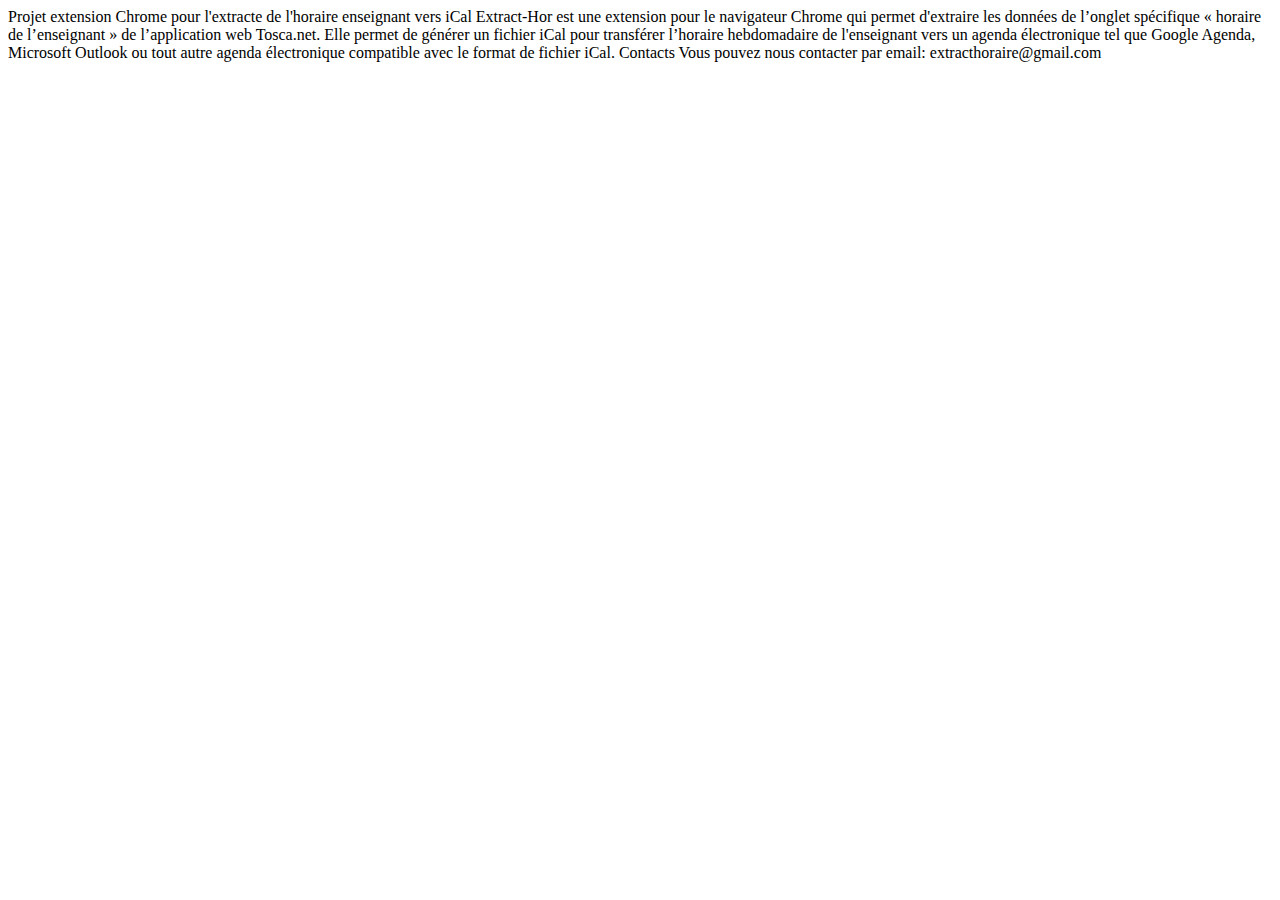
<file: index.html>
<html>
<head>
<title>Extract-Hor</title>
<meta name="google-site-verification" content="7zFp7BA5mbGIFpWr2w6InYqohQNXF0RlkVrTkf3_E-g" />
</head>
<body>
 Projet extension Chrome pour l'extracte de l'horaire enseignant vers iCal


Extract-Hor est une extension pour le navigateur Chrome qui permet d'extraire les données de l’onglet spécifique « horaire de l’enseignant » de l’application web Tosca.net. Elle permet de générer un fichier iCal pour transférer l’horaire hebdomadaire de l'enseignant vers un agenda électronique tel que Google Agenda, Microsoft Outlook ou tout autre agenda électronique compatible avec le format de fichier iCal.


Contacts
Vous pouvez nous contacter par email: extracthoraire@gmail.com
</body>
</html>
</file>
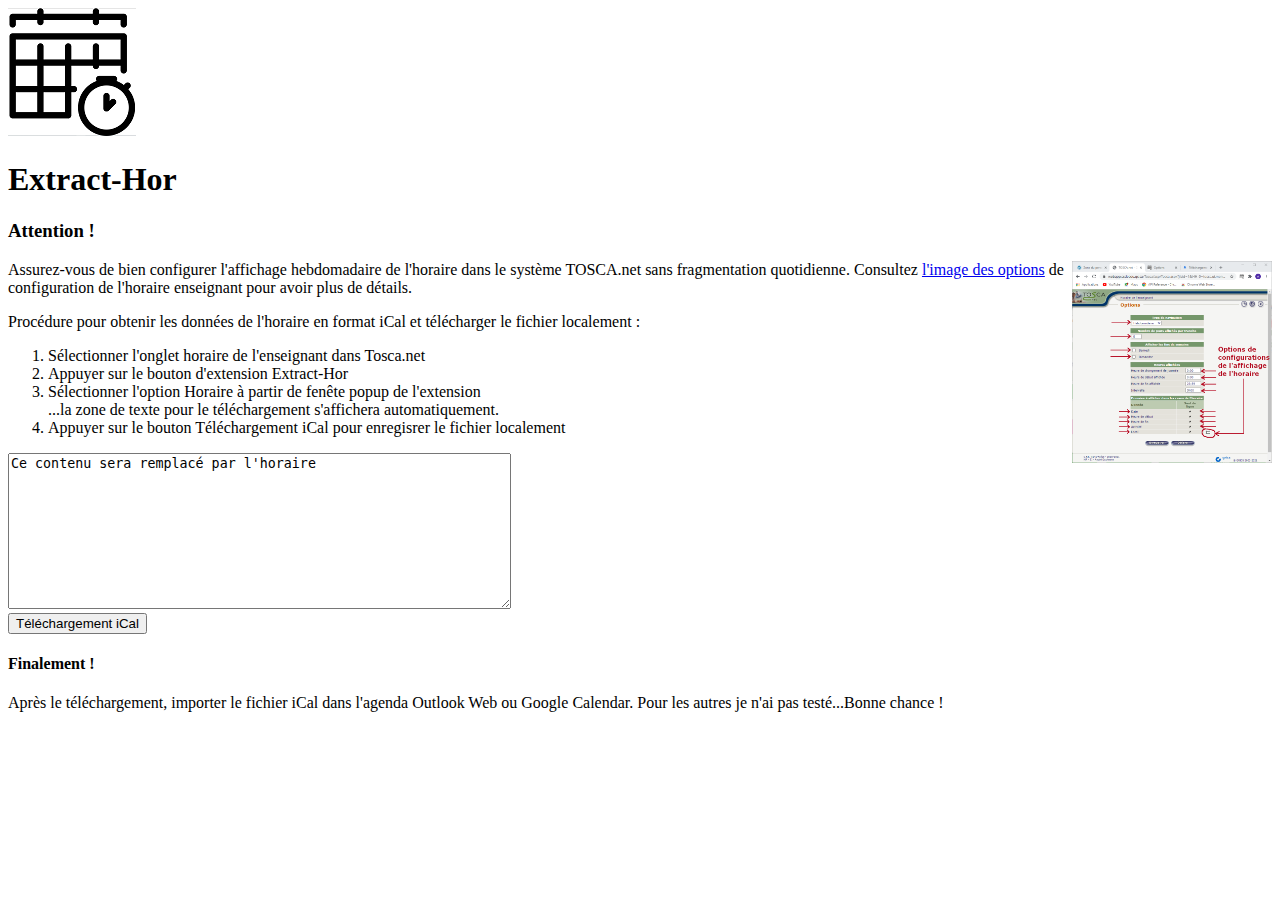
<file: options/options.html>
<!DOCTYPE html>
<!--
To change this license header, choose License Headers in Project Properties.
To change this template file, choose Tools | Templates
and open the template in the editor.
-->
<html>
    <head>
        <title>Options</title>
        <meta charset="UTF-8">
        <meta name="viewport" content="width=device-width, initial-scale=1.0">
    </head>
    <body>
        <div>
            <img src='../icons/horaire-128.png'/>            
            <h1>Extract-Hor</h1>
        </div>
        
        <div>
            <h3>Attention !</h3>
            <p>    
                <img style="float: right;width: 200px" src='../images/config-tosca.png'/> 
                Assurez-vous de bien configurer l'affichage hebdomadaire de l'horaire dans le système 
                TOSCA.net sans fragmentation quotidienne.  Consultez <a href="../images/config-tosca.png">l'image des options</a> de configuration de l'horaire
                enseignant pour avoir plus de détails.
            </p>
        
        </div>
        <p>Procédure pour obtenir les données de l'horaire en format iCal et télécharger le fichier localement :
        <ol>
            <li>Sélectionner l'onglet horaire de l'enseignant dans Tosca.net </li>
            <li>Appuyer sur le bouton d'extension Extract-Hor</li>
            <li>Sélectionner l'option Horaire à partir de fenête popup de l'extension</li>
            <quote>...la zone de texte pour le téléchargement s'affichera automatiquement.</quote>

            <li>Appuyer sur le bouton Téléchargement iCal pour enregisrer le fichier localement</li>            
            
        </ol>
        
       
        
        <textarea id="text-val" cols="60" rows="10">Ce contenu sera remplacé par l'horaire</textarea><br/>
        <input type="button" id="dwn-btn" value="Téléchargement iCal"/>
        <script src="options.js"></script>
        
        <div>
            <h4>Finalement !</h4>
            <p>
                Après le téléchargement, importer le fichier iCal dans l'agenda Outlook Web ou Google Calendar. 
                Pour les autres je n'ai pas testé...Bonne chance !
            </p>        
        </div>        
        
    </body>
</html>
</file>
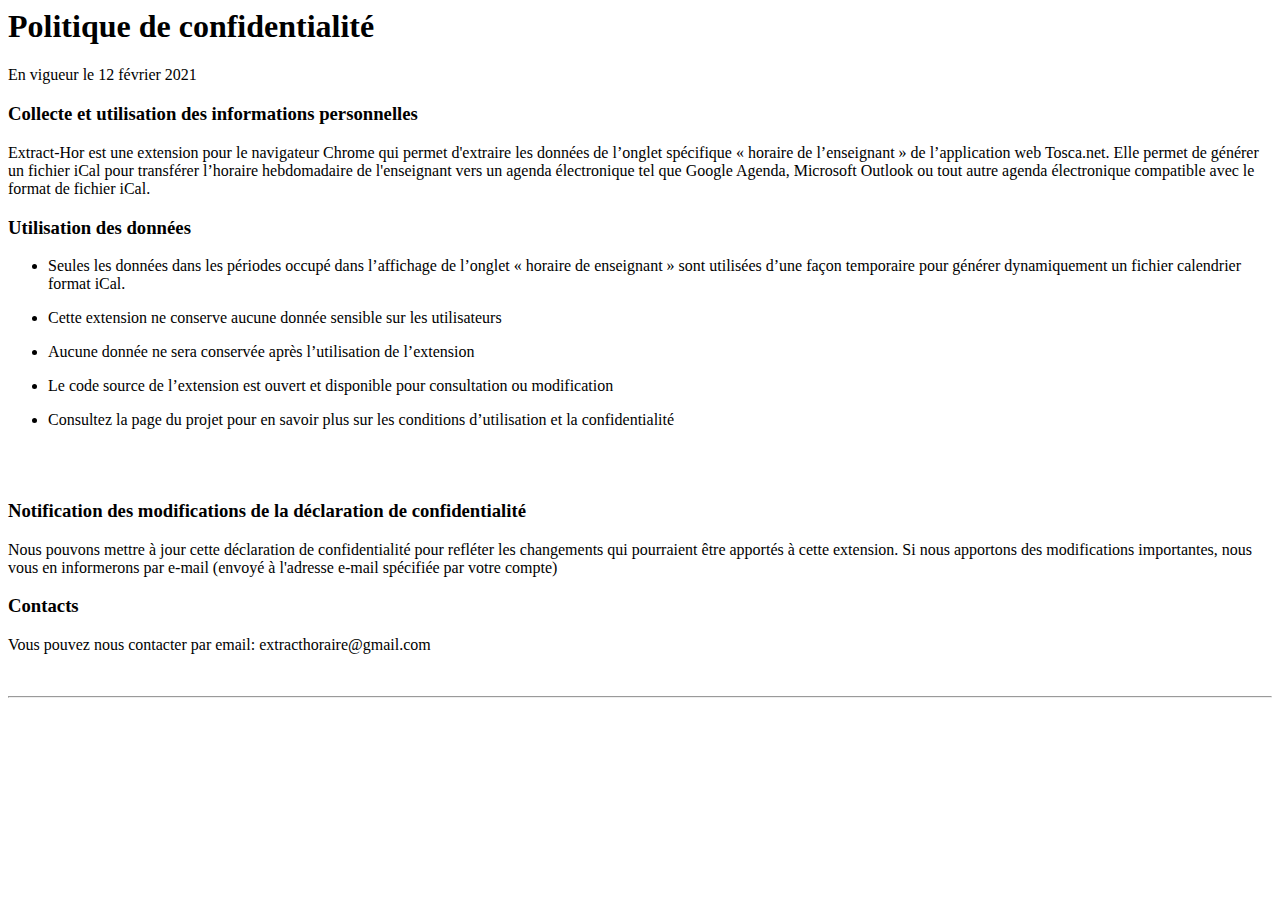
<file: policy/policy.html>
<!DOCTYPE HTML PUBLIC "-//W3C//DTD HTML 4.0 Transitional//EN">
<HTML>
<HEAD>
	<META HTTP-EQUIV="CONTENT-TYPE" CONTENT="text/html; charset=windows-1252">
	<TITLE>Politique de confidentialit&eacute;</TITLE>
	<META NAME="GENERATOR" CONTENT="OpenOffice 4.1.8  (Win32)">
	<META NAME="CREATED" CONTENT="0;0">
	<META NAME="CHANGEDBY" CONTENT="Andr&eacute; Duchesne">
	<META NAME="CHANGED" CONTENT="20210212;10025753">
	<!-- saved from url=(0034)http://easyscreen.net/privacy.html -->
	<STYLE TYPE="text/css">
	<!--
		H3.cjk { font-family: "SimSun" }
		H3.ctl { font-family: "Lucida Sans" }
	-->
	</STYLE>
</HEAD>
<BODY LANG="fr-FR" DIR="LTR">
<H1>Politique de confidentialit&eacute;</H1>
<P>En vigueur le 12 f&eacute;vrier 2021</P>
<H3 CLASS="western">Collecte et utilisation des informations
personnelles</H3>
<P>Extract-Hor est une extension pour le navigateur Chrome qui permet
d'extraire les donn&eacute;es de l&rsquo;onglet sp&eacute;cifique &laquo;
horaire de l&rsquo;enseignant &raquo; de l&rsquo;application web
Tosca.net. Elle permet de g&eacute;n&eacute;rer un fichier iCal pour
transf&eacute;rer l&rsquo;horaire hebdomadaire de l'enseignant vers
un agenda &eacute;lectronique tel que Google Agenda, Microsoft
Outlook ou tout autre agenda &eacute;lectronique compatible avec le
format de fichier iCal. 
</P>
<H3 CLASS="western" STYLE="page-break-after: avoid">Utilisation des
donn&eacute;es</H3>
<UL>
	<LI><P>Seules les donn&eacute;es dans les p&eacute;riodes occup&eacute;
	dans l&rsquo;affichage de l&rsquo;onglet &laquo;&nbsp;horaire de
	enseignant&nbsp;&raquo; sont utilis&eacute;es d&rsquo;une fa&ccedil;on
	temporaire pour g&eacute;n&eacute;rer dynamiquement un fichier
	calendrier format iCal.</P>
	<LI><P>Cette extension ne conserve aucune donn&eacute;e sensible sur
	les utilisateurs</P>
	<LI><P>Aucune donn&eacute;e ne sera conserv&eacute;e apr&egrave;s
	l&rsquo;utilisation de l&rsquo;extension 
	</P>
	<LI><P>Le code source de l&rsquo;extension est ouvert et disponible
	pour consultation ou modification</P>
	<LI><P>Consultez la page du projet pour en savoir plus sur les
	conditions d&rsquo;utilisation et la confidentialit&eacute;</P>
</UL>
<P><BR><BR>
</P>
<H3 CLASS="western">Notification des modifications de la d&eacute;claration
de confidentialit&eacute;</H3>
<P>Nous pouvons mettre &agrave; jour cette d&eacute;claration de
confidentialit&eacute; pour refl&eacute;ter les changements qui
pourraient &ecirc;tre apport&eacute;s &agrave; cette extension. Si
nous apportons des modifications importantes, nous vous en
informerons par e-mail (envoy&eacute; &agrave; l'adresse e-mail
sp&eacute;cifi&eacute;e par votre compte) 
</P>
<H3 CLASS="western">Contacts</H3>
<P>Vous pouvez nous contacter par email: extracthoraire@gmail.com 
</P>
<DIV ID="goog-gt-tt" DIR="LTR">
	<P STYLE="margin-bottom: 0cm; border: none; padding: 0cm"><SPACER TYPE=BLOCK ALIGN=LEFT WIDTH=100% HEIGHT=2><BR>
	</P>
	<HR>
</DIV>
</BODY>
</HTML>
</file>
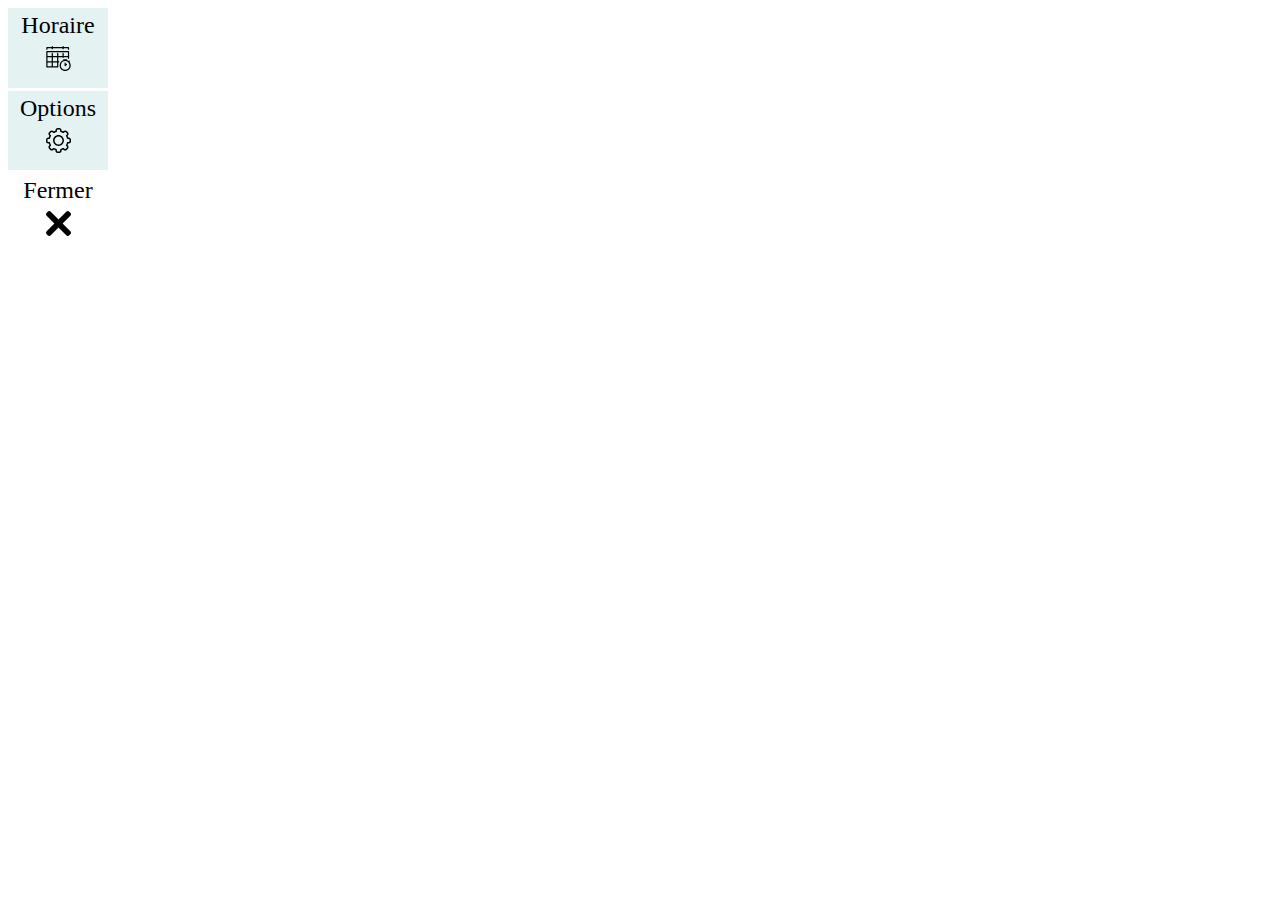
<file: popup/popup.html>
<!DOCTYPE html>

<html>
  <head>
    <meta charset="utf-8">
    <link rel="stylesheet" href="popup.css"/>
  </head>

  <body>
      <div class="horaire">Horaire<br/><img class="horaire" src="../icons/horaire.svg" style="width: 25px"></div>      
      <div class="options">Options<br/><img class="options" src="../icons/options.svg" style="width: 25px"></div>    
      <div class="fermer">Fermer<br/><img class="fermer" src="../icons/effacer.svg" style="width: 25px"></div>

    <script src="popup.js"></script>
  </body>

</html>
</file>
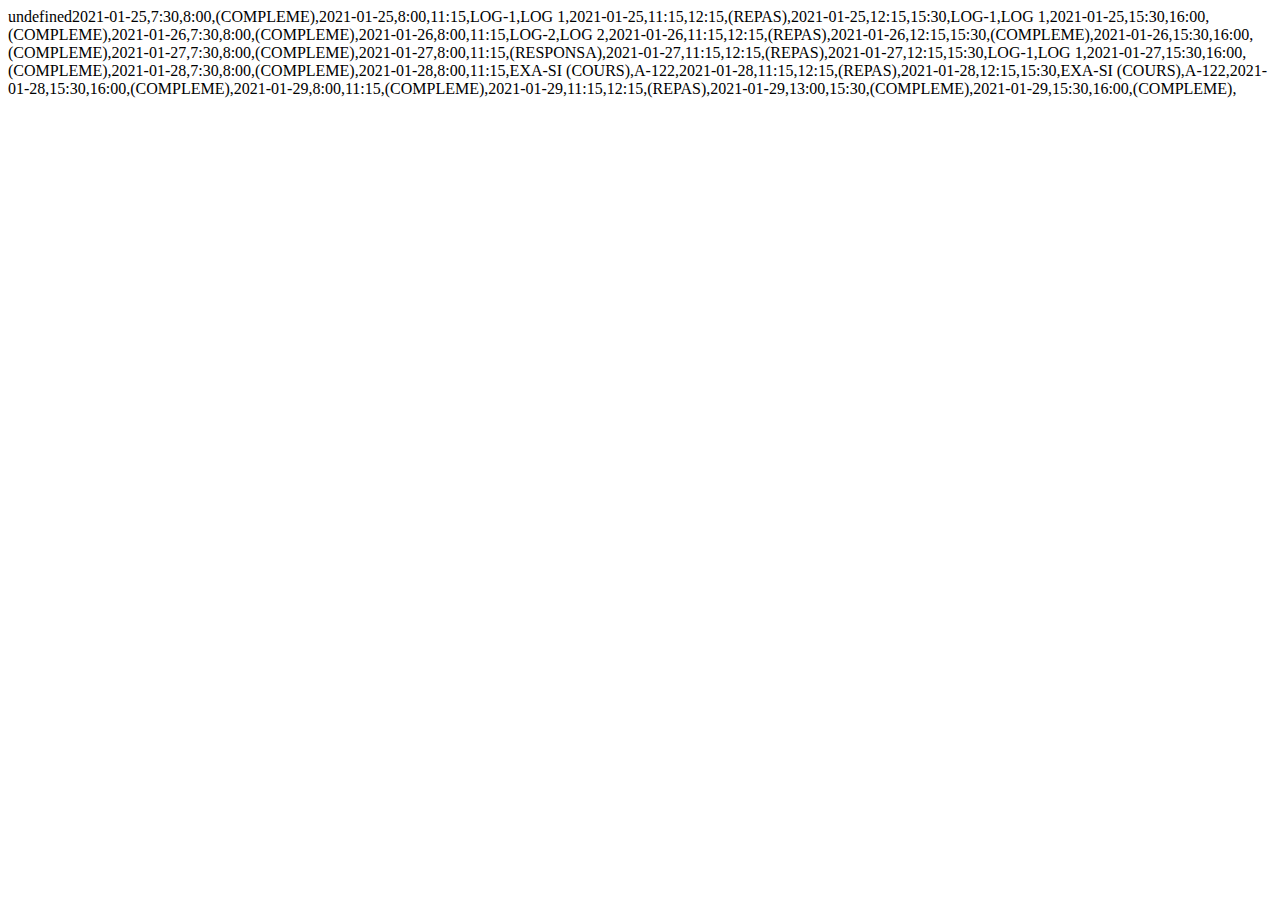
<file: tests/dtstart.html>
<!DOCTYPE html>
<!--
To change this license header, choose License Headers in Project Properties.
To change this template file, choose Tools | Templates
and open the template in the editor.
-->
<html>
    <head>
        <title>TODO supply a title</title>
        <meta charset="UTF-8">
        <meta name="viewport" content="width=device-width, initial-scale=1.0">

            
    </head>
    <body>   

        
        
        <div id="page">TODO write content</div>
        
        
        
        
        
        
        
                
        <script>            
            
            
                    /*
                     * 
                     * CONVERSION ICAL
                     * 
                     
                     //Avant traitement
                     undefined2021-02-03
                     7:30
                     8:30
                     (COMPLEME)
                     2021-02-03
                     8:30
                     12:00
                     (RESPONSA)
                    
                     //Après traitement
                     BEGIN:VCALENDAR
                     VERSION:2.0
                     PRODID:-//hacksw/handcal//NONSGML v1.0//EN
                     BEGIN:VEVENT
                     DTSTAMP:20210201T180000Z
                     DTSTART:20210201T180000
                     DTEND:20210201T190000
                     SUMMARY:Titre de l'événement
                     DESCRIPTION: Description complète de l'événement
                     END:VEVENT
                     END:VCALENDAR                    
                    
                     * 
                     */            
            
            
	function zeroPadding(n){
            return (n<=9?n='0'+n:n); 
         }
	
	
	function dtstamp(){
            var d = new Date();

            var a = d.getFullYear();

            var m = zeroPadding(d.getMonth());

            var j = zeroPadding(d.getDay());

            var h = zeroPadding(d.getHours());

            var n = zeroPadding(d.getMinutes());

            var s = zeroPadding(d.getSeconds());

            var dtstamp = "DTSTAMP:"+a+m+j+"T"+h+n+s;   
            
            return dtstamp;
            
        }
	            
            
            
        function getDate(d)
        {
            var day, month, year;

            result = d.match("[0-9]{2}([\-/ \.])[0-9]{2}[\-/ \.][0-9]{4}");
            if(null != result) {
                dateSplitted = result[0].split(result[1]);
                day = dateSplitted[0];
                month = dateSplitted[1];
                year = dateSplitted[2];
            }
            result = d.match("[0-9]{4}([\-/ \.])[0-9]{2}[\-/ \.][0-9]{2}");
            if(null != result) {
                dateSplitted = result[0].split(result[1]);
                day = dateSplitted[2];
                month = dateSplitted[1];
                year = dateSplitted[0];
            }

            if(month>12) {
                aux = day;
                day = month;
                month = aux;
            }

            return year + month + day;
        }



        function vcalstart(){
            var ical ="BEGIN:VCALENDAR\n";
            ical +="VERSION:2.0\n";
            ical +="PRODID:-//hacksw/handcal//NONSGML v1.0//EN\n";
            return ical;
        }


        function vevent(ical,dtstart,dtend,summary,description,location){
            ical += 'BEGIN:VEVENT\n';
            ical += dtstamp();
            ical += dtstart(dtstart);
            ical += dtend(dtend);
            ical += summary(summary);
            ical += description(description);
            ical += location(location);
            ical += 'END:VEVENT\n';
            return ical;
        }
            
            
        var tampon = 'undefined2021-01-25,7:30,8:00,(COMPLEME),2021-01-25,8:00,11:15,LOG-1,LOG 1,2021-01-25,11:15,12:15,(REPAS),2021-01-25,12:15,15:30,LOG-1,LOG 1,2021-01-25,15:30,16:00,(COMPLEME),2021-01-26,7:30,8:00,(COMPLEME),2021-01-26,8:00,11:15,LOG-2,LOG 2,2021-01-26,11:15,12:15,(REPAS),2021-01-26,12:15,15:30,(COMPLEME),2021-01-26,15:30,16:00,(COMPLEME),2021-01-27,7:30,8:00,(COMPLEME),2021-01-27,8:00,11:15,(RESPONSA),2021-01-27,11:15,12:15,(REPAS),2021-01-27,12:15,15:30,LOG-1,LOG 1,2021-01-27,15:30,16:00,(COMPLEME),2021-01-28,7:30,8:00,(COMPLEME),2021-01-28,8:00,11:15,EXA-SI (COURS),A-122,2021-01-28,11:15,12:15,(REPAS),2021-01-28,12:15,15:30,EXA-SI (COURS),A-122,2021-01-28,15:30,16:00,(COMPLEME),2021-01-29,8:00,11:15,(COMPLEME),2021-01-29,11:15,12:15,(REPAS),2021-01-29,13:00,15:30,(COMPLEME),2021-01-29,15:30,16:00,(COMPLEME),';
               
                
        document.getElementById('page').innerHTML = tampon;        
        
        var nbligne = response.message.split(',').length;
        
        tampon = tampon.split(',');
                
        var ical = vcalstart();  
        
        i=0;
        while(i>nbligne){                        
            var datedebut = getDate(tampon[i++]);              
            var heuredebut = tampon[i++];
            var heurefin = tampon[i++];
            var titre = tampon[i++];
            var chkNext = getDate(tampon[i++]);
            var local = (chkNext?isNaN(chkNext):chkNext);
            
            
            if(!isNaN(d)){
                ical+=vevent(d);
                i++;
                }
            
            
            
            }
            
            
            
        </script>        
                
        
    </body>
</html>
</file>
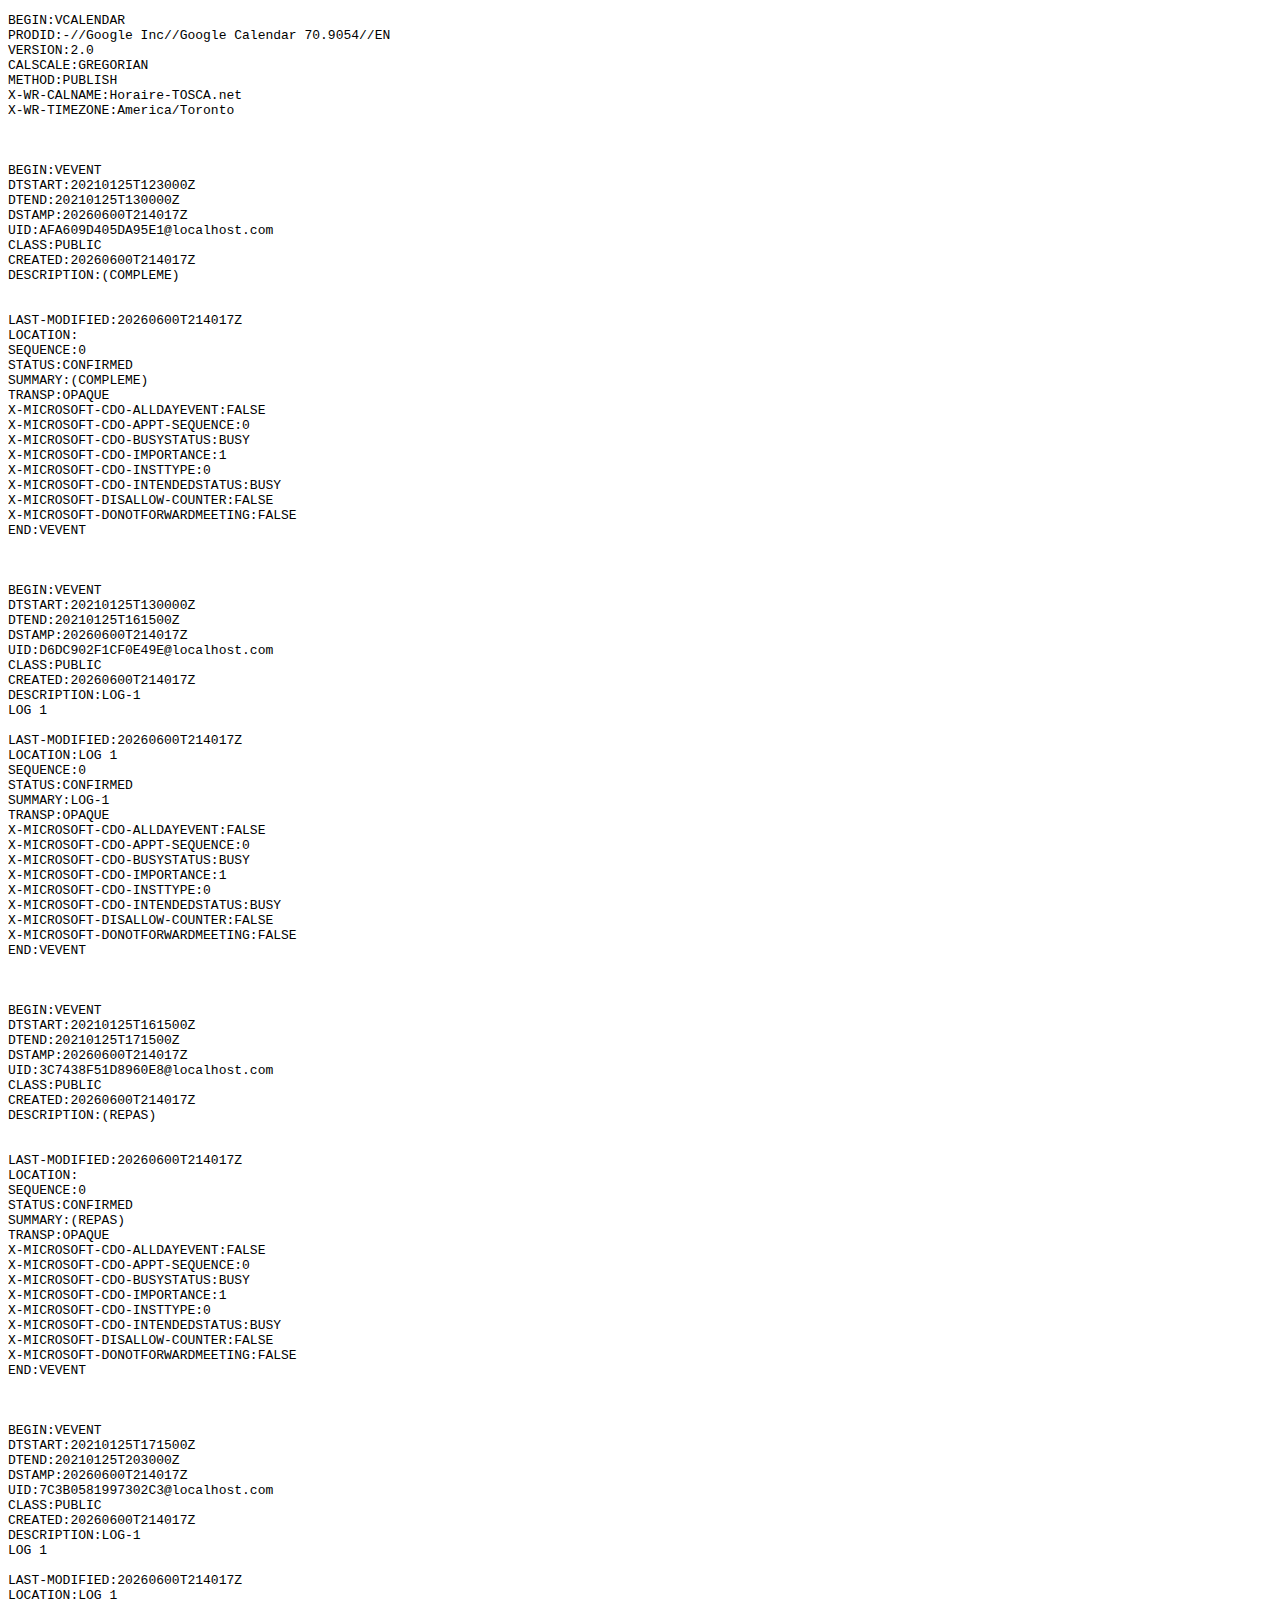
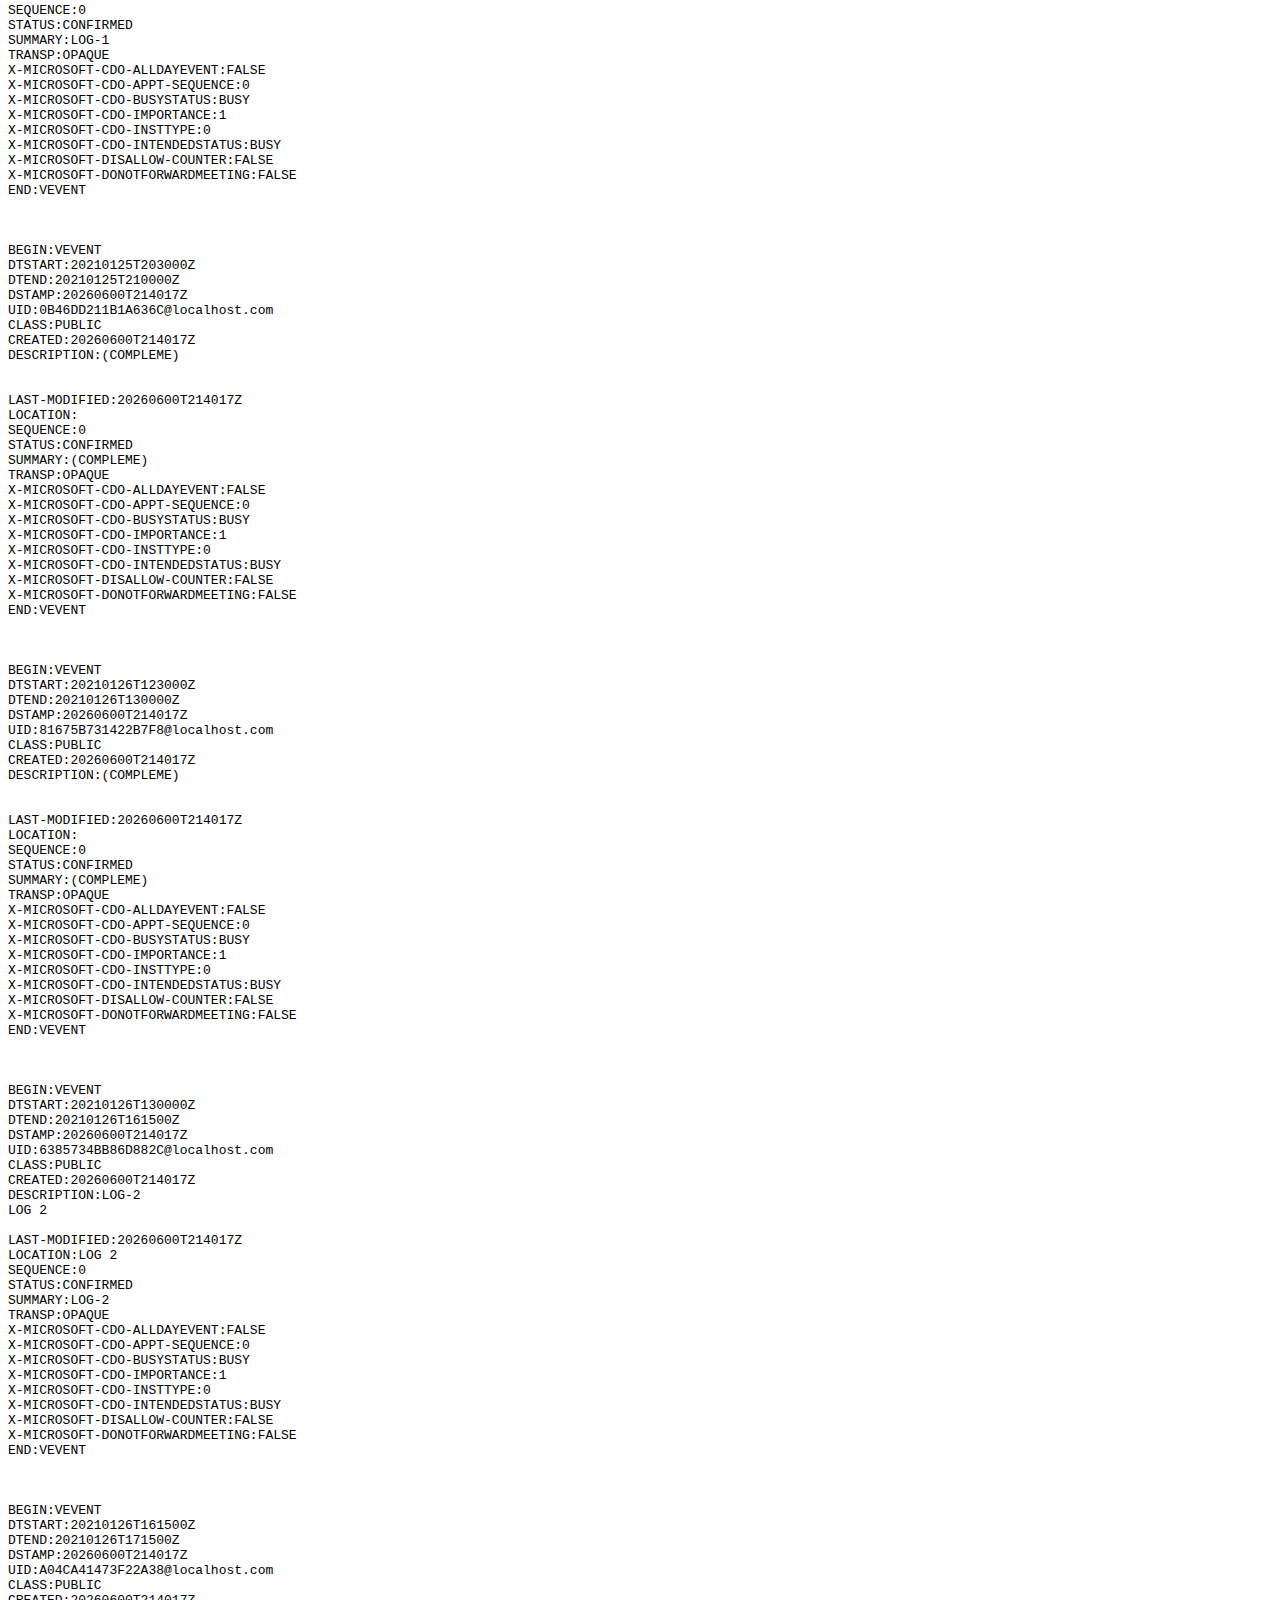
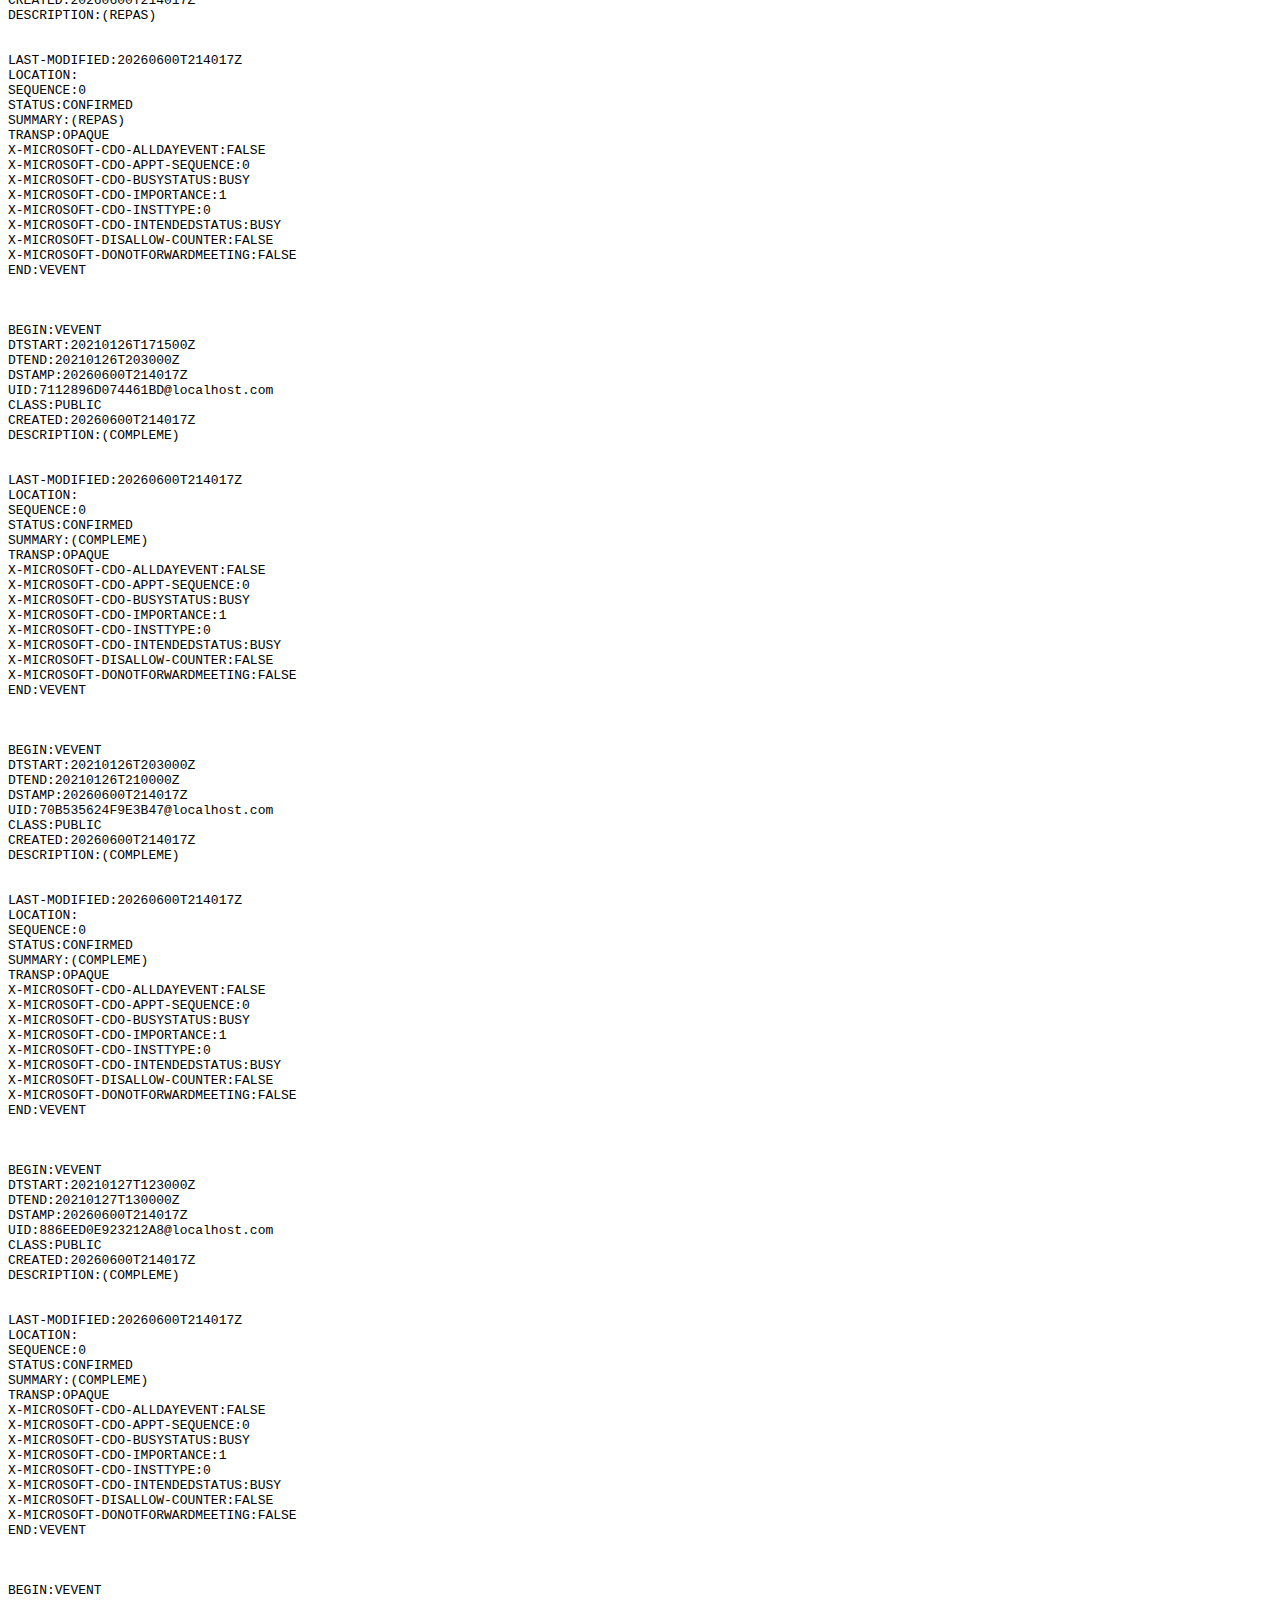
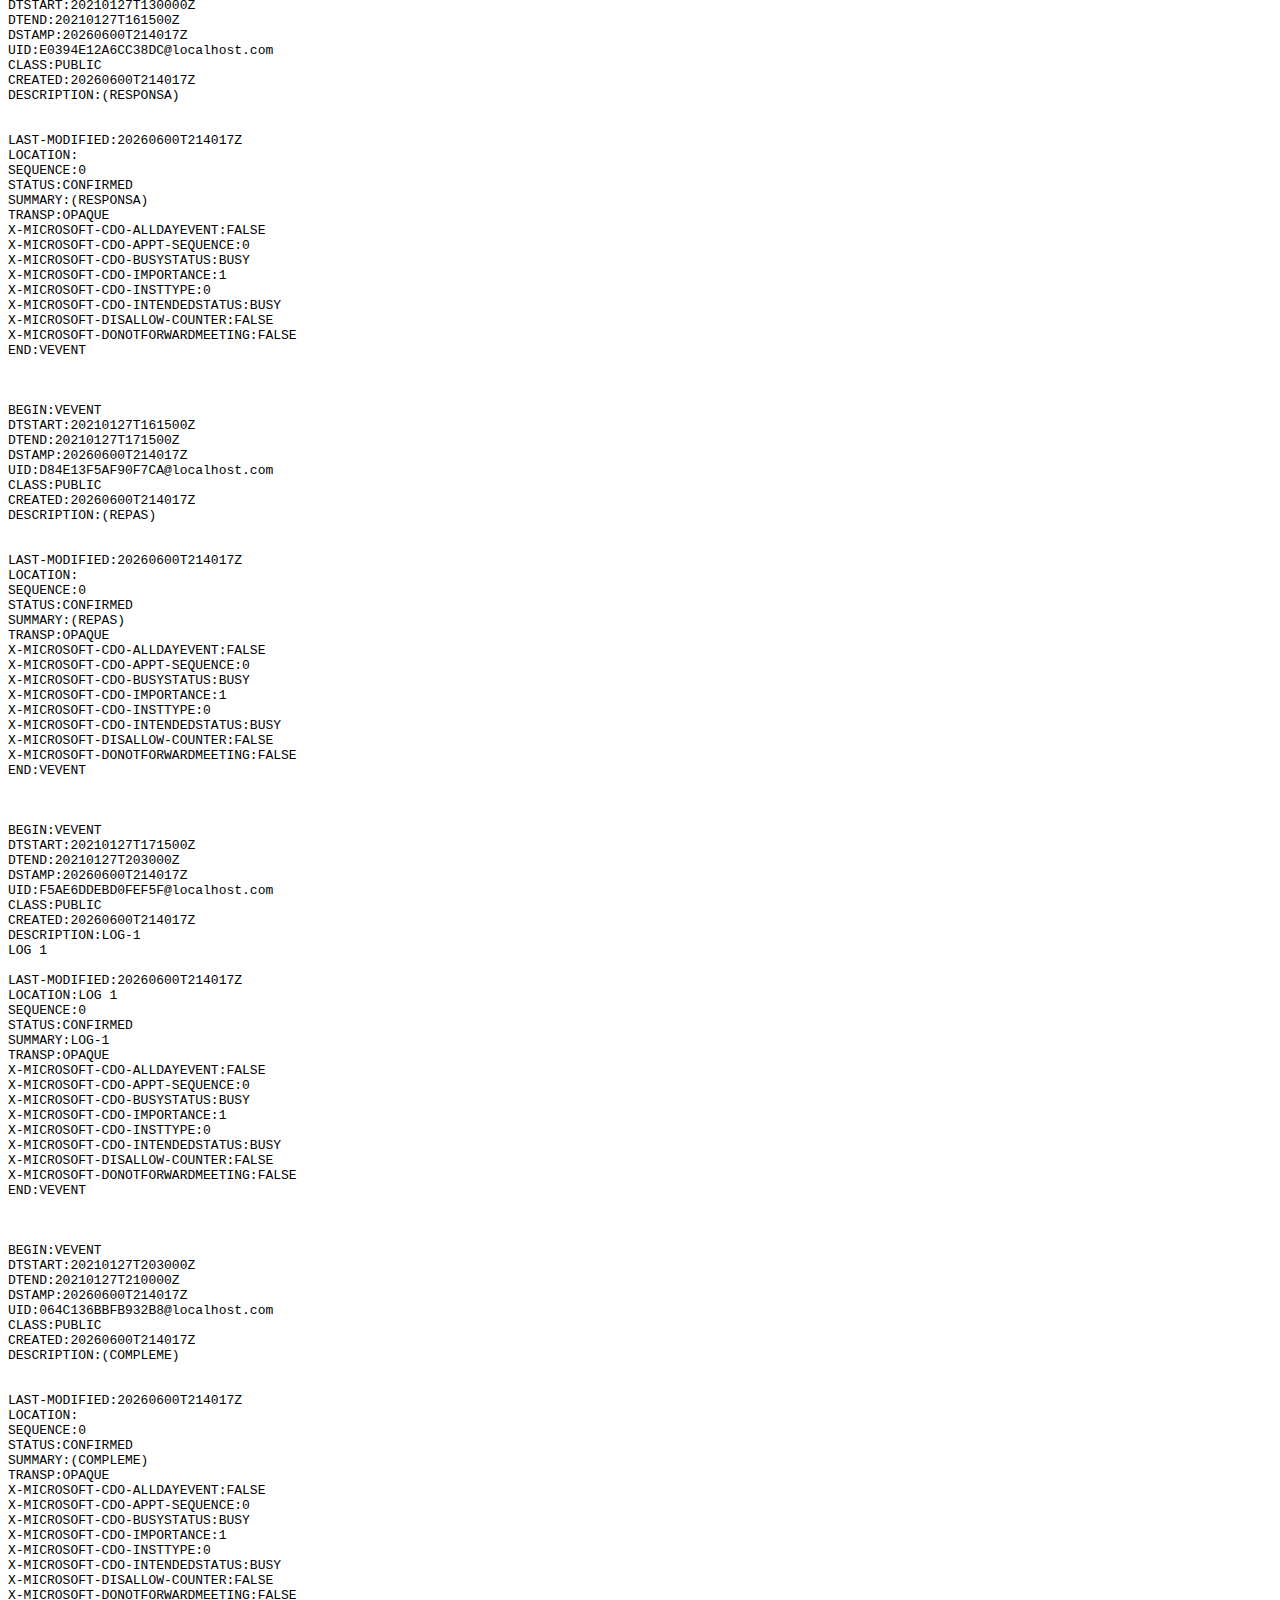
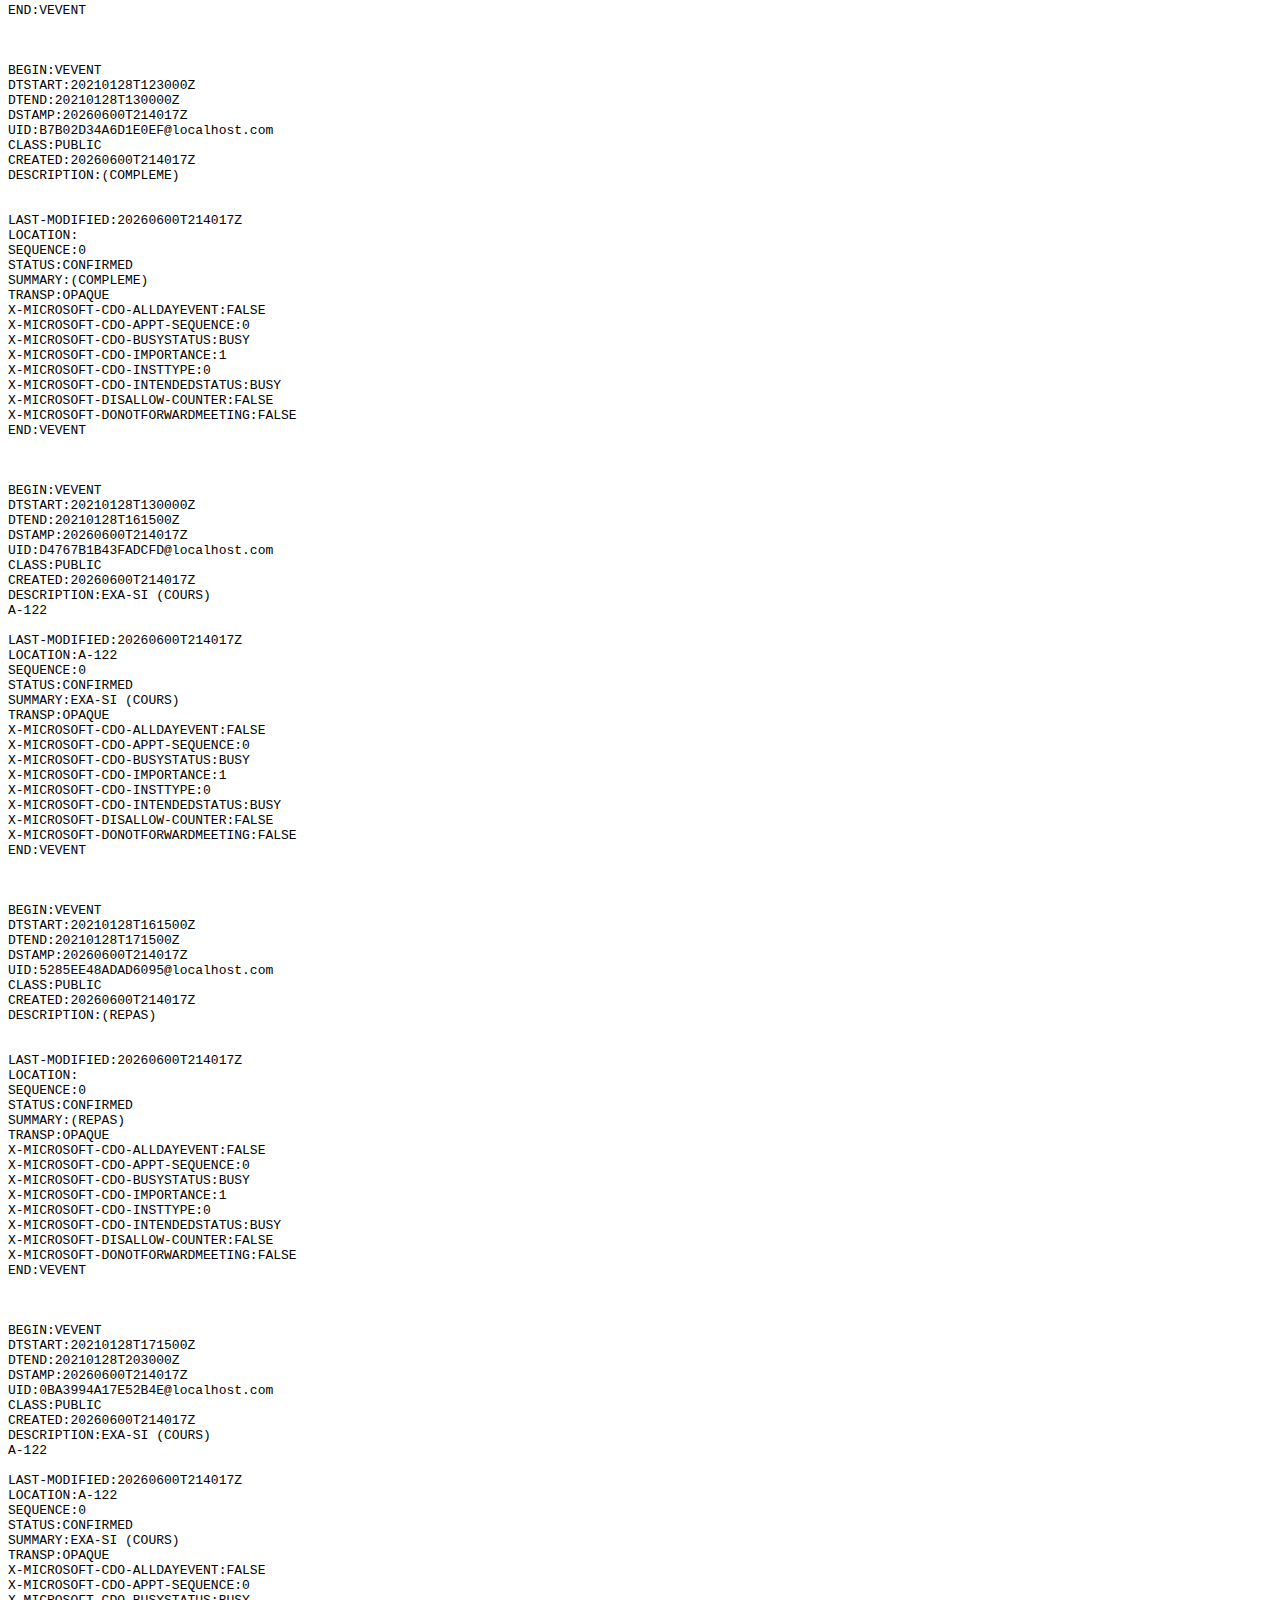
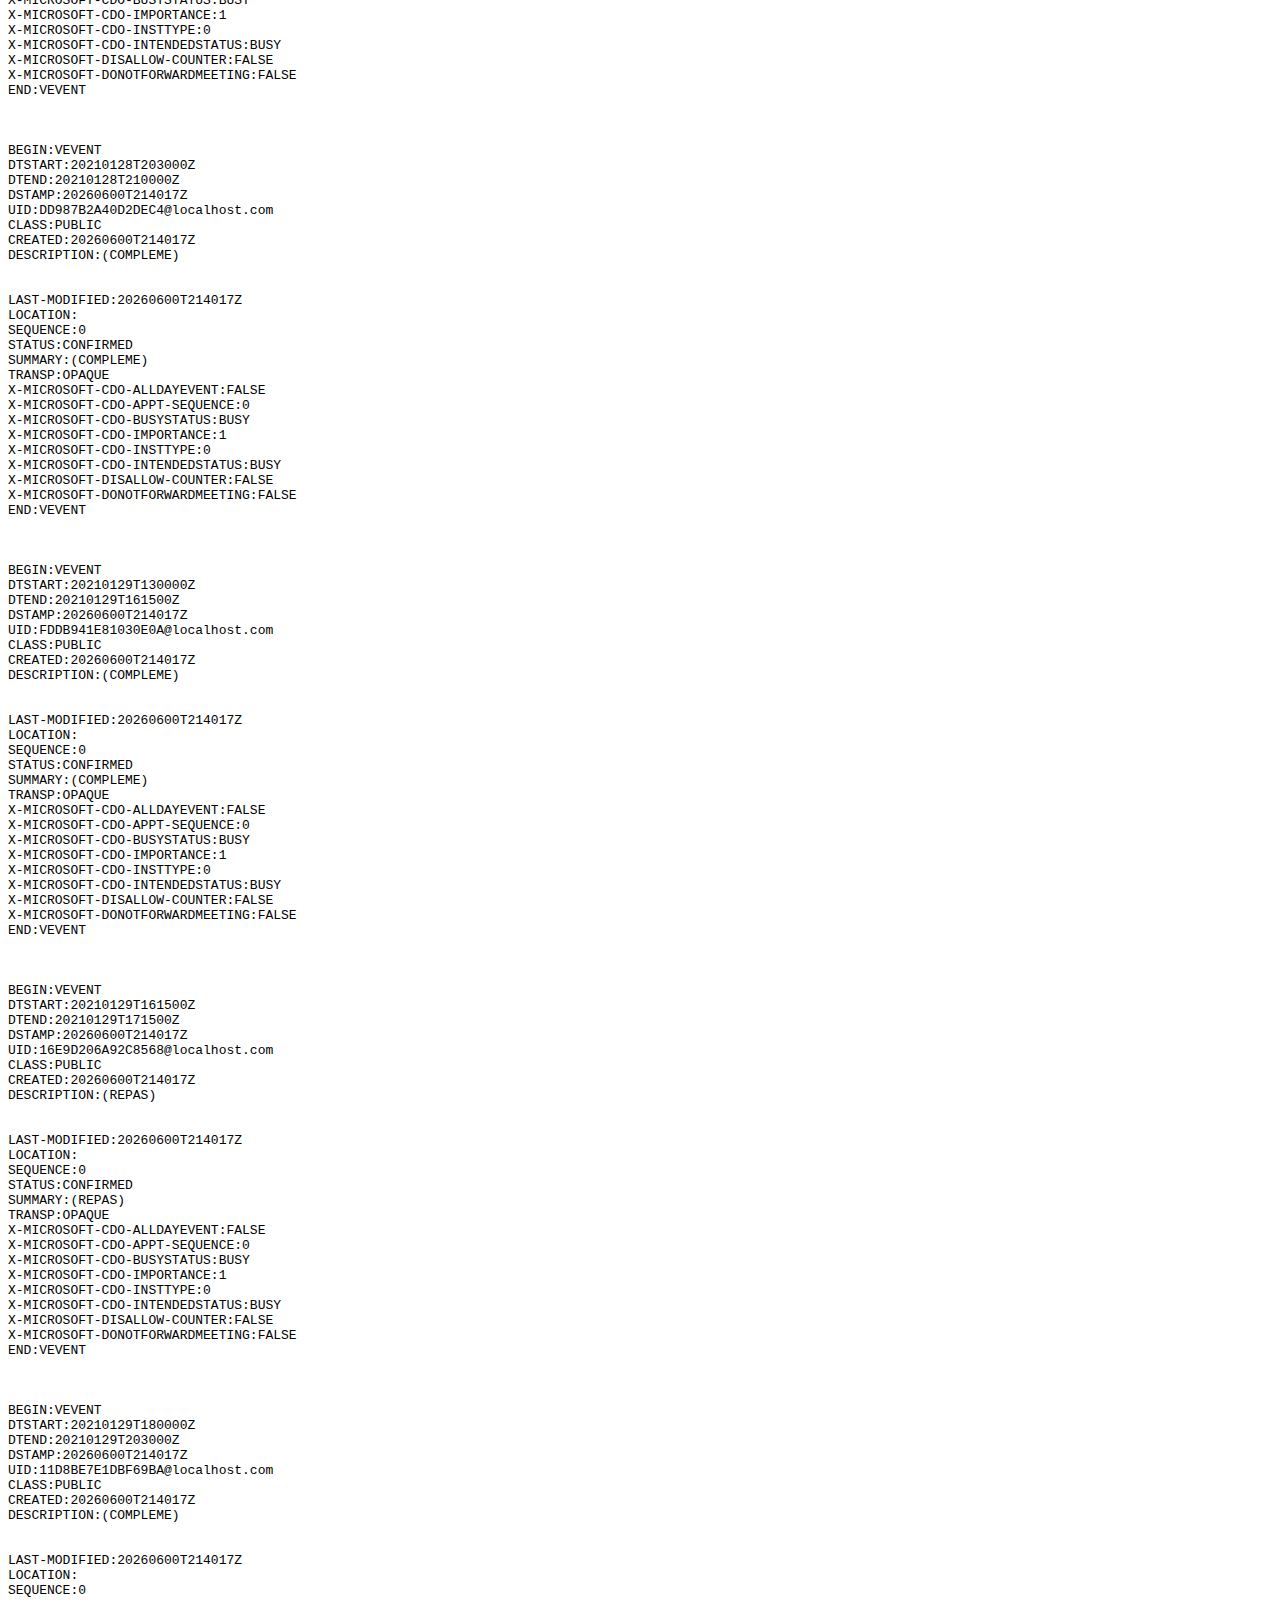
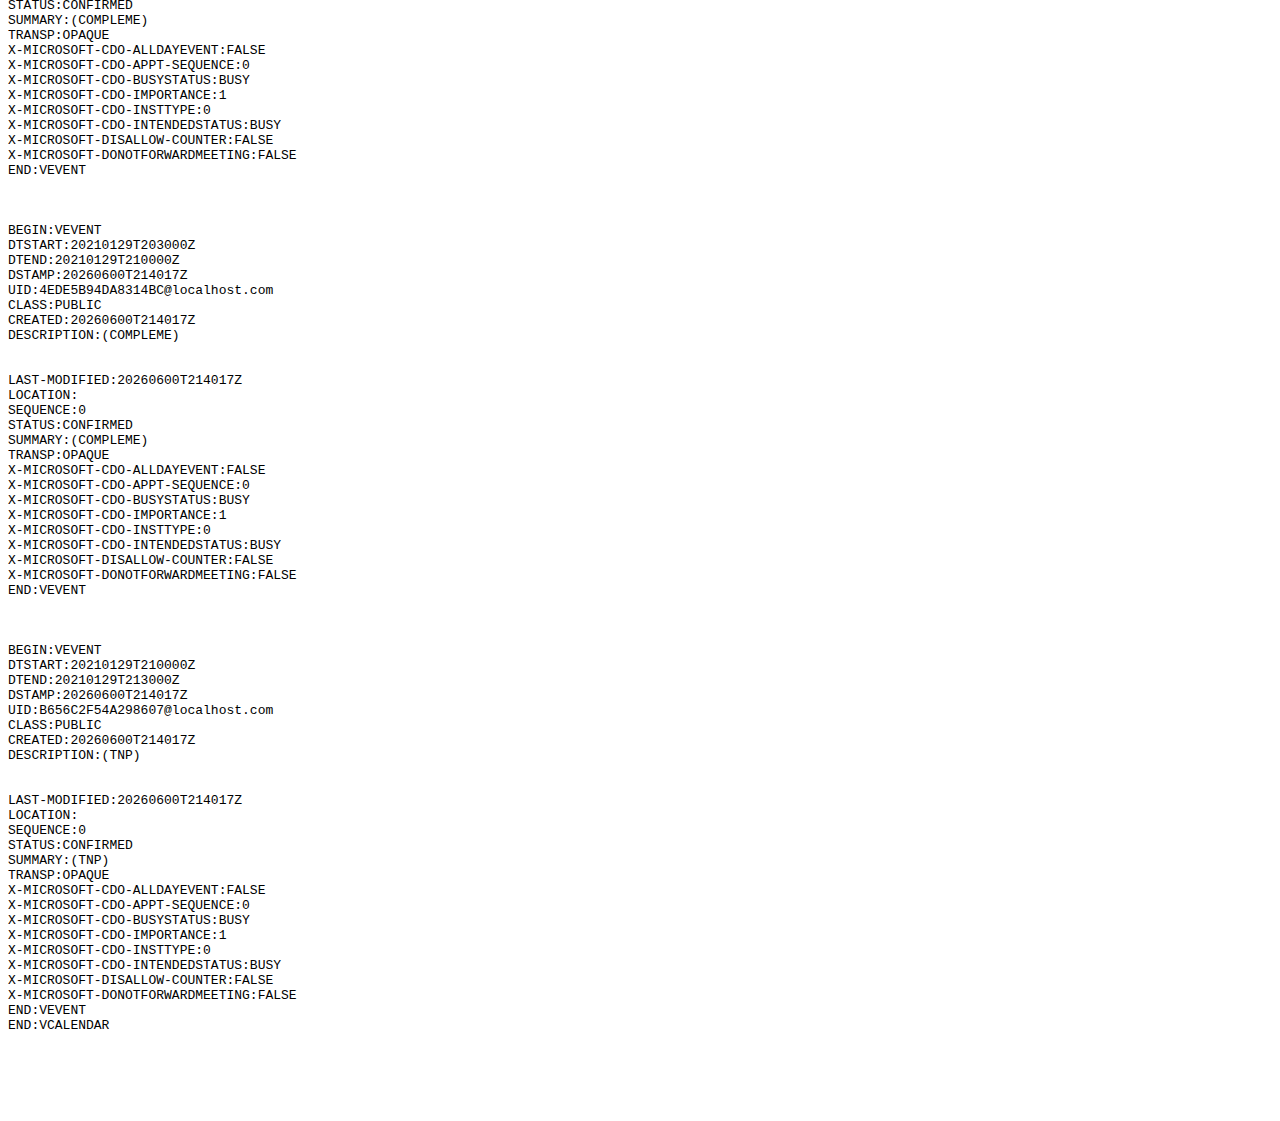
<file: tests/generer-ICS.html>
<!DOCTYPE html>
<!--
To change this license header, choose License Headers in Project Properties.
To change this template file, choose Tools | Templates
and open the template in the editor.
-->
<html>
    <head>
        <title>TODO supply a title</title>
        <meta charset="UTF-8">
        <meta name="viewport" content="width=device-width, initial-scale=1.0">

            
    </head>
    <body>   

        
        
        
        
        
        
        
        
        
                
        <script>            
        const TZ=5;
            
        function makeid(length) {
           var result           = '';
           var characters       = 'ABCDEF0123456789';
           var charactersLength = characters.length;
           for ( var i = 0; i < length; i++ ) {
              result += characters.charAt(Math.floor(Math.random() * charactersLength));
           }
           return result;
        }  
    
    
    
    
	function zeroPadding(n){
            return (n<=9?n='0'+n:n); 
         }
	
	
	function dtstamp(){
            var d = new Date();
            var a = d.getFullYear();
            var m = zeroPadding(d.getMonth());
            var j = zeroPadding(d.getDay());
            var h = zeroPadding(d.getHours());
            var n = zeroPadding(d.getMinutes());
            var s = zeroPadding(d.getSeconds());
            var dt = +a+m+j+"T"+h+n+s;
            return dt;            
        }
	            
        /*
         * 
         * @param {chaine de texte} d  AAAA-MM-JJ
         * @returns {String}
         */    
            
        function getDate(d)
        {
            var day, month, year;
            try{
            result = d.match("[0-9]{2}([\-/ \.])[0-9]{2}[\-/ \.][0-9]{4}");
            if(null != result) {
                dateSplitted = result[0].split(result[1]);
                day = dateSplitted[0];
                month = dateSplitted[1];
                year = dateSplitted[2];
            }
            result = d.match("[0-9]{4}([\-/ \.])[0-9]{2}[\-/ \.][0-9]{2}");
            if(null != result) {
                dateSplitted = result[0].split(result[1]);
                day = dateSplitted[2];
                month = dateSplitted[1];
                year = dateSplitted[0];
            }

            if(month>12) {
                aux = day;
                day = month;
                month = aux;
            }

            return year + '-' + month +'-' + day;
        }
        catch(err){
            console.log(err.message);
        }
        }
        


        function getHreMinSec(chaine){
            try{
            var hh = '';
            var tmp = chaine.split(':');
            if(parseInt(tmp[0]) <= 9)
                hh = '0'+tmp[0];
            else
                hh = tmp[0].toString();

            var mm = tmp[1];            
            return hh + ':' + mm + ':00';
        }
        catch(err){
            console.log(err.message);
        }
        }
        


        function vcalstart(){           
            var ical ="BEGIN:VCALENDAR\n";
            ical    +="PRODID:-//Google Inc//Google Calendar 70.9054//EN\n";    
            ical    +="VERSION:2.0\n"; 
            ical    +="CALSCALE:GREGORIAN\n";
            ical    +="METHOD:PUBLISH\n";
            ical    +="X-WR-CALNAME:Horaire-TOSCA.net\n";
            return ical;
        }
        
        
        function vcalstop(){
            return 'END:VCALENDAR\n';
        }


        function vtimezone(){
            var ical = "X-WR-TIMEZONE:America/Toronto\n"
            return ical;
        }


/*
 * 
 */

        function vevent(debut,fin,titre,description,local){
            var vevent  = '';
            var datedebut = '';
            var heuredebut = '';
            var heurefin = '';
            var a = debut.getFullYear().toString();
            var m = zeroPadding(debut.getMonth()+1).toString()
            var j = zeroPadding(debut.getDate()).toString();
            var h = zeroPadding(debut.getHours()).toString();
            var n = zeroPadding(debut.getMinutes()).toString();
            var s = zeroPadding(debut.getSeconds()).toString();
            var hf = zeroPadding(fin.getHours()).toString();
            var nf = zeroPadding(fin.getMinutes()).toString();
            var sf = zeroPadding(fin.getSeconds()).toString();            
            datedebut = a+m+j;
            heuredebut = h+n+s;
            heurefin = hf+nf+sf;

            vevent += '\n\n\nBEGIN:VEVENT\n';
            vevent += 'DTSTART:'+datedebut+'T'+heuredebut+'Z\n';
            vevent += 'DTEND:'+datedebut+'T'+heurefin+'Z\n';            
            vevent += 'DSTAMP:' +dtstamp()+'Z\n';
            vevent += 'UID:'+makeid(16)+'@localhost.com\n';            
            vevent += 'CLASS:PUBLIC\n';
            vevent += 'CREATED:'+dtstamp()+'Z\n';
            vevent += 'DESCRIPTION:'+description+'\n';
            vevent += 'LAST-MODIFIED:'+dtstamp()+'Z\n';
            vevent += 'LOCATION:'+local+'\n';            
            vevent += 'SEQUENCE:0\n';
            vevent += 'STATUS:CONFIRMED\n';
            vevent += 'SUMMARY:'+titre+'\n';            
            vevent += 'TRANSP:OPAQUE\n';            
            vevent += 'X-MICROSOFT-CDO-ALLDAYEVENT:FALSE\n'
            vevent += 'X-MICROSOFT-CDO-APPT-SEQUENCE:0\n'
            vevent += 'X-MICROSOFT-CDO-BUSYSTATUS:BUSY\n'
            vevent += 'X-MICROSOFT-CDO-IMPORTANCE:1\n'
            vevent += 'X-MICROSOFT-CDO-INSTTYPE:0\n'
            vevent += 'X-MICROSOFT-CDO-INTENDEDSTATUS:BUSY\n'
            vevent += 'X-MICROSOFT-DISALLOW-COUNTER:FALSE\n'
            vevent += 'X-MICROSOFT-DONOTFORWARDMEETING:FALSE\n'
            vevent += 'END:VEVENT\n';
            return vevent;
        }
            
            
            
            
            
        /*
         * 
         * 
         * ROUTINE PRINCIPALE CRÉATION DU CALENDRIER ICS
         * 
         * 
         */    
            
            
            
        var tampon = 'undefined2021-01-25,7:30,8:00,(COMPLEME),2021-01-25,8:00,11:15,LOG-1,LOG 1,2021-01-25,11:15,12:15,(REPAS),2021-01-25,12:15,15:30,LOG-1,LOG 1,2021-01-25,15:30,16:00,(COMPLEME),2021-01-26,7:30,8:00,(COMPLEME),2021-01-26,8:00,11:15,LOG-2,LOG 2,2021-01-26,11:15,12:15,(REPAS),2021-01-26,12:15,15:30,(COMPLEME),2021-01-26,15:30,16:00,(COMPLEME),2021-01-27,7:30,8:00,(COMPLEME),2021-01-27,8:00,11:15,(RESPONSA),2021-01-27,11:15,12:15,(REPAS),2021-01-27,12:15,15:30,LOG-1,LOG 1,2021-01-27,15:30,16:00,(COMPLEME),2021-01-28,7:30,8:00,(COMPLEME),2021-01-28,8:00,11:15,EXA-SI (COURS),A-122,2021-01-28,11:15,12:15,(REPAS),2021-01-28,12:15,15:30,EXA-SI (COURS),A-122,2021-01-28,15:30,16:00,(COMPLEME),2021-01-29,8:00,11:15,(COMPLEME),2021-01-29,11:15,12:15,(REPAS),2021-01-29,13:00,15:30,(COMPLEME),2021-01-29,15:30,16:00,(COMPLEME),2021-01-29,16:00,16:30,(TNP),';
        
        var nbligne = tampon.split(',').length;        
        tampon = tampon.split(',');                
        var ical = "<pre>";
        ical += vcalstart();       
        ical += vtimezone();
                           

     
       i=0;
       do{  
                    //Lire un élément du tableau
                    var item = tampon[i];
                    var regDate = /([12]\d{3}-(0[1-9]|1[0-2])-(0[1-9]|[12]\d|3[01]))/;
                    var regHeure = /^([0-9]|0[0-9]|1[0-9]|2[0-3]):[0-5][0-9]$/;
                    var regChaine = /^[a-zA-Z0-9 ]*$/
                    //Vérifier le type
                    //  date
                    if(item.match(regDate)){
                        //console.log('C\'est une date !');
                    }
                    //  heure ou de fin
                    else if(item.match(regHeure)){
                        //console.log('C\'est une heure !');
                    }
                    else if(item.match("/^[a-zA-Z0-9 ]*$/")){
                        //console.log('C\'est une chaine de texte !');
                    }
                   
                    

                    var datedebut = getDate(tampon[i]);                    
                    i++;
                    var heuredebut = getHreMinSec(tampon[i]);
                    i++;
                    var dttmp = Date.parse(datedebut+' '+heuredebut)
                    var dtdebut = new Date(dttmp);  
                    dtdebut  = dtdebut.setHours(dtdebut.getHours()+TZ);
                    dtdebut = new Date(dtdebut);

                    var heurefin = getHreMinSec(tampon[i]);
                    i++;
                    var dtfin = new Date(datedebut+' '+heurefin);
                    dtfin  = dtfin.setHours(dtfin.getHours()+TZ);
                    dtfin = new Date(dtfin);
                   
                    var titre = tampon[i];   
                    i++;
                    
                    var local = (tampon[i]!='undefined'?tampon[i]:'');
                    i++;
                    
                    var result = local.match(regDate);
                    if(null != result) {
                        local='';
                        i--;
                    }
                   
                        
                    var description = titre + '\n' + local + '\n';
                    
                    ical += vevent(dtdebut,dtfin,titre,description,local);
        }while(nbligne-4 > i);
        ical += vcalstop();
        
        document.write(ical);
        
        </script>        
                
        
    </body>
</html>
</file>
<file: popup/popup.css>
html, body {
  width: 100px;
}

.options {
  margin: 3% auto;
  padding: 4px;
  text-align: center;
  font-size: 1.5em;
  background-color: #E5F2F2;
  cursor: pointer;
}
.options:hover {
  background-color: #CFF2F2;
}

.horaire {
  margin: 3% auto;
  padding: 4px;
  text-align: center;
  font-size: 1.5em;
  background-color: #E5F2F2;
  cursor: pointer;
}
.horaire:hover {
  background-color: #CFF2F2;
}


.chat {
  margin: 3% auto;
  padding: 4px;
  text-align: center;
  font-size: 1.5em;
  background-color: #E5F2F2;
  cursor: pointer;
}
.chat:hover {
  background-color: #CFF2F2;
}




.fermer {
  margin: 3% auto;
  padding: 4px;
  text-align: center;
  font-size: 1.5em;
  background-color: #FFFFFF;
  cursor: pointer;
}
.fermer:hover {
  background-color: #ffeeee;
}

.upload {
  margin: 3% auto;
  padding: 4px;
  text-align: center;
  font-size: 1.5em;
  background-color: #FFFFFF;
  cursor: pointer;
}
.upload:hover {
  background-color: #ffeeee;
}
</file>
